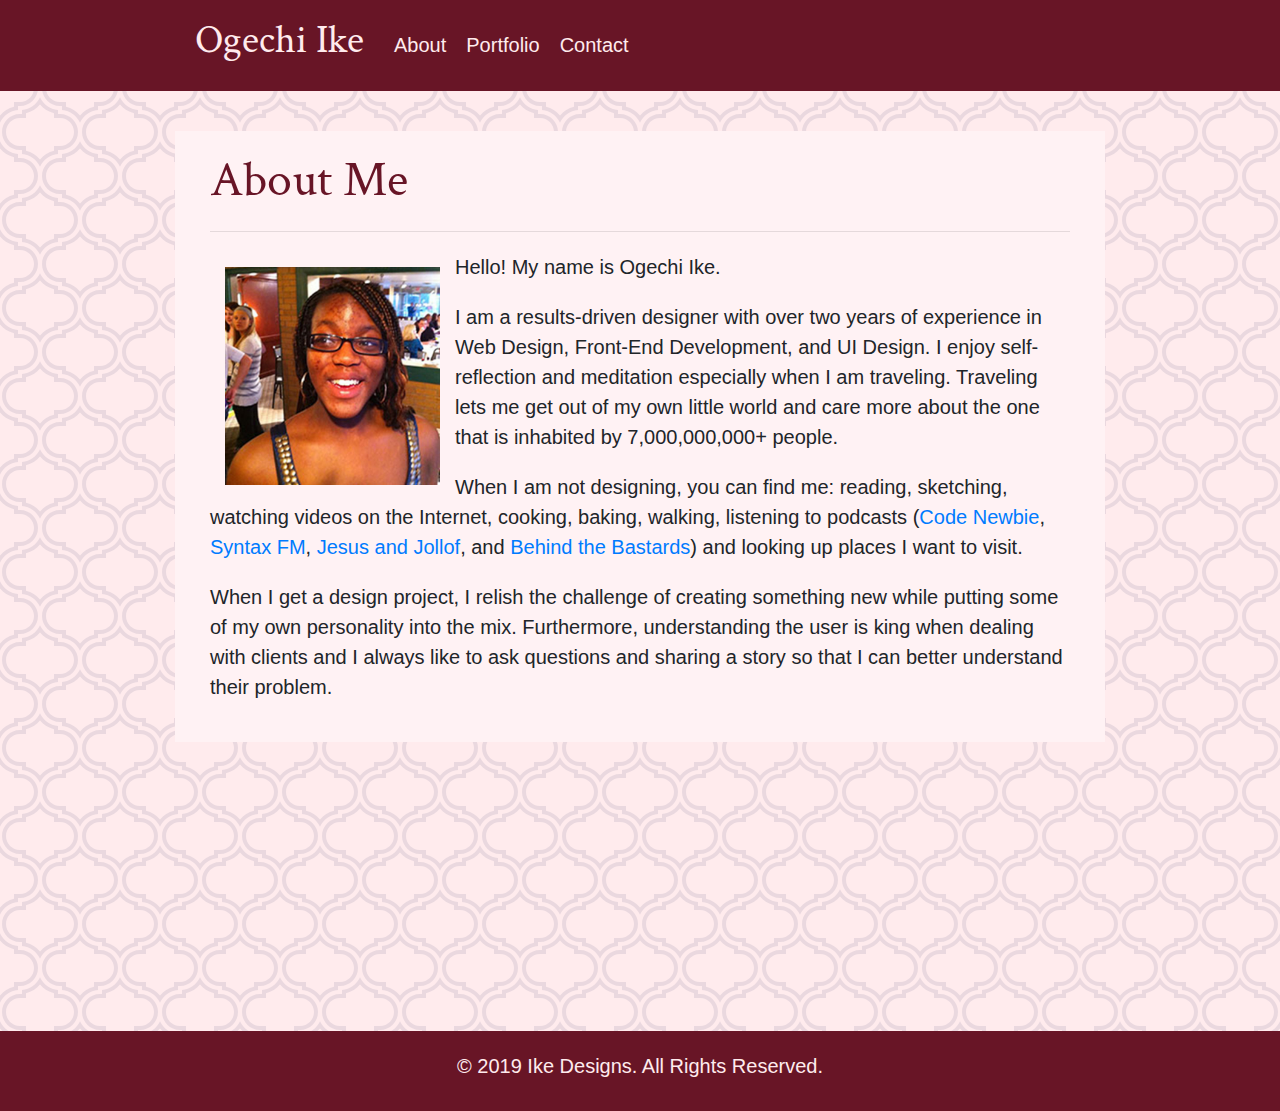
<file: index.html>
<!DOCTYPE html>
<html lang="en">

<head>
    <meta charset="UTF-8" />
    <meta name="viewport" content="width=device-width, initial-scale=1.0" />
    <meta http-equiv="X-UA-Compatible" content="ie=edge" />
    <link rel="stylesheet" href="https://stackpath.bootstrapcdn.com/bootstrap/4.3.1/css/bootstrap.min.css" integrity="sha384-ggOyR0iXCbMQv3Xipma34MD+dH/1fQ784/j6cY/iJTQUOhcWr7x9JvoRxT2MZw1T"
        crossorigin="anonymous" />
    <script src="https://code.jquery.com/jquery-3.3.1.slim.min.js" integrity="sha384-q8i/X+965DzO0rT7abK41JStQIAqVgRVzpbzo5smXKp4YfRvH+8abtTE1Pi6jizo"
        crossorigin="anonymous"></script>
    <script src="https://cdnjs.cloudflare.com/ajax/libs/popper.js/1.14.7/umd/popper.min.js" integrity="sha384-UO2eT0CpHqdSJQ6hJty5KVphtPhzWj9WO1clHTMGa3JDZwrnQq4sF86dIHNDz0W1"
        crossorigin="anonymous"></script>
    <script src="https://stackpath.bootstrapcdn.com/bootstrap/4.3.1/js/bootstrap.min.js" integrity="sha384-JjSmVgyd0p3pXB1rRibZUAYoIIy6OrQ6VrjIEaFf/nJGzIxFDsf4x0xIM+B07jRM"
        crossorigin="anonymous"></script>
    <link rel="stylesheet" href="./assets/css/style.css" />

    <title>About Me</title>
</head>

<body>
    <header>
        <div class="container">
            <nav class="navbar navbar-expand-lg navbar-light">
                <a class="navbar-brand" href="#">
                    <h2>Ogechi Ike</h2>
                </a>
                <button class="navbar-toggler" type="button" data-toggle="collapse" data-target="#navbarNav"
                    aria-controls="navbarNav" aria-expanded="false" aria-label="Toggle navigation">
                    <span class="navbar-toggler-icon"></span>
                </button>
                <div class="collapse navbar-collapse" id="navbarNav">
                    <ul class="navbar-nav">
                        <li class="nav-item">
                            <a class="nav-link" href="index.html">About </a>
                        </li>
                        <li class="nav-item">
                            <a class="nav-link" href="portfolio.html">Portfolio</a>
                        </li>
                        <li class="nav-item">
                            <a class="nav-link" href="contact.html">Contact</a>
                        </li>
                    </ul>
                </div>
            </nav>
        </div>
    </header>
    <div class="container main-site">

        <main class="flex-shrink-0">
            <div class="container">
                <div class="row">
                    <div class="wrapper">
                        <div class="col-sm-12">
                            <h1>About Me</h1>
                            <hr>
                            <img src="assets/images/profile.jpg" alt="Ogechi Ike" id="profile__img" />
                            <p>Hello! My name is Ogechi Ike.</p>
                            <p>
                                I am a results-driven designer with over two years of experience
                                in Web Design, Front-End Development, and UI Design. I enjoy
                                self-reflection and meditation especially when I am traveling.
                                Traveling lets me get out of my own little world and care more
                                about the one that is inhabited by 7,000,000,000+ people.
                            </p>
                            <p>
                                When I am not designing, you can find me: reading, sketching,
                                watching videos on the Internet, cooking, baking, walking,
                                listening to podcasts (<a target="_blank" href="https://www.codenewbie.org/podcast">Code
                                    Newbie</a>, <a target="_blank" href="https://syntax.fm/">Syntax FM</a>,
                                <a target="_blank" href="https://jesusandjollof.simplecast.fm/">Jesus and Jollof</a>,
                                and
                                <a target="_blank" href="https://www.behindthebastards.com/podcasts">Behind the
                                    Bastards</a>)
                                and looking up places I want to visit.
                            </p>
                            <p>
                                When I get a design project, I relish the challenge of creating
                                something new while putting some of my own personality into the
                                mix. Furthermore, understanding the user is king when dealing
                                with clients and I always like to ask questions and sharing a
                                story so that I can better understand their problem.
                            </p>
                        </div>
                    </div>

                </div>
            </div>
        </main>
    </div>
    <footer class="footer mt-auto py-3">
        <div class="container">
            <p>&copy; 2019 Ike Designs. All Rights Reserved.</p>
        </div>
    </footer>

</body>

</html>
</file>
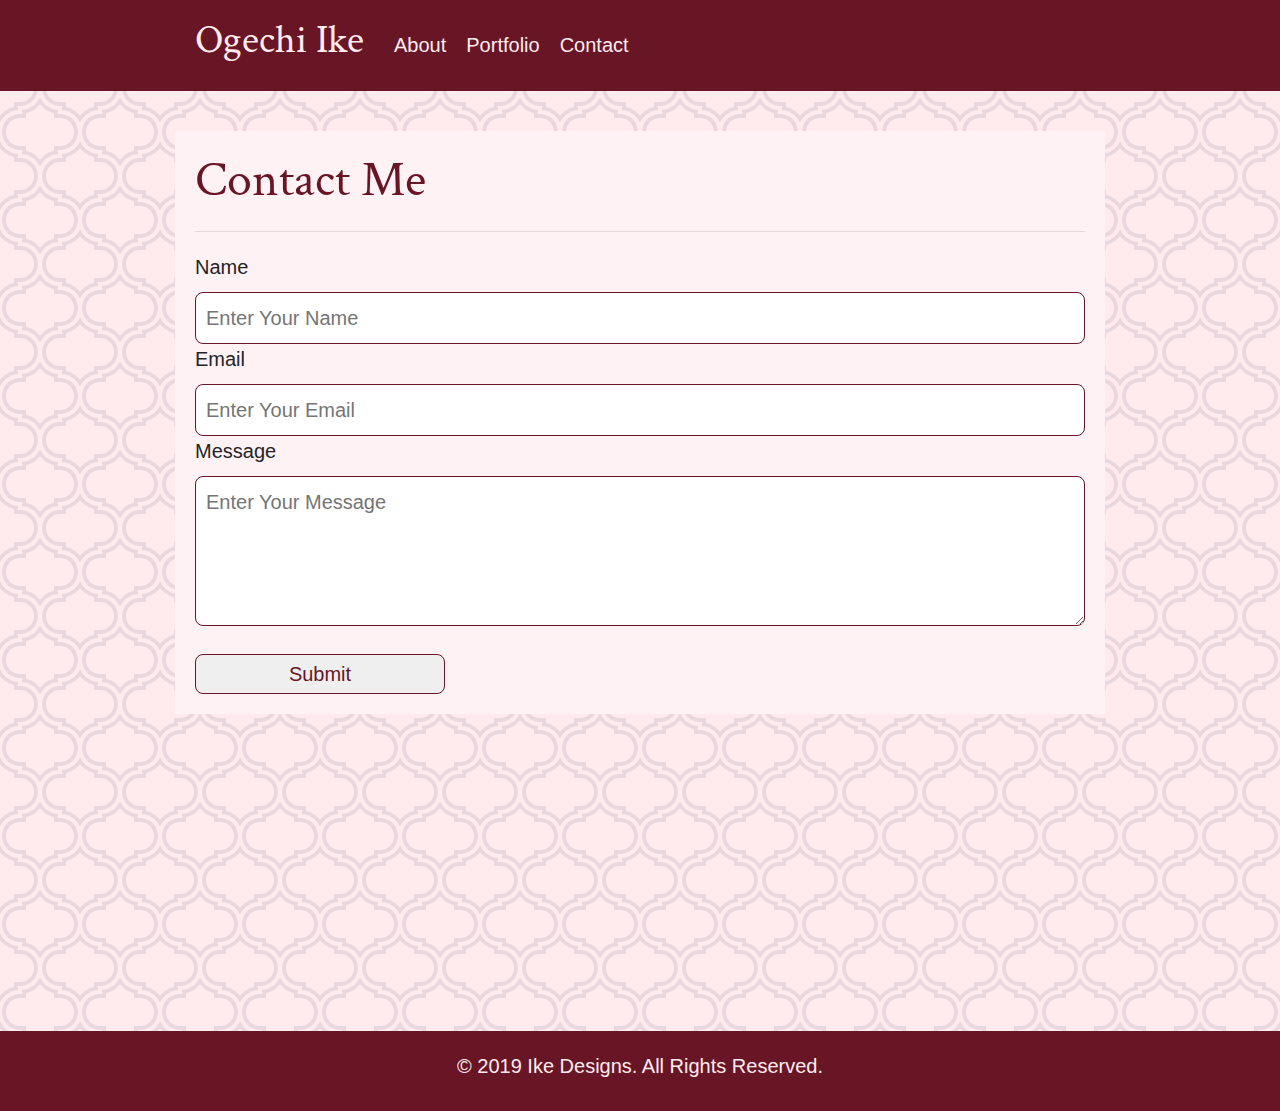
<file: contact.html>
<!DOCTYPE html>
<html lang="en">

<head>
    <meta charset="UTF-8">
    <meta name="viewport" content="width=device-width, initial-scale=1.0">
    <meta http-equiv="X-UA-Compatible" content="ie=edge">
    <link rel="stylesheet" href="https://stackpath.bootstrapcdn.com/bootstrap/4.3.1/css/bootstrap.min.css" integrity="sha384-ggOyR0iXCbMQv3Xipma34MD+dH/1fQ784/j6cY/iJTQUOhcWr7x9JvoRxT2MZw1T"
        crossorigin="anonymous">
    <script src="https://code.jquery.com/jquery-3.3.1.slim.min.js" integrity="sha384-q8i/X+965DzO0rT7abK41JStQIAqVgRVzpbzo5smXKp4YfRvH+8abtTE1Pi6jizo"
        crossorigin="anonymous"></script>
    <script src="https://cdnjs.cloudflare.com/ajax/libs/popper.js/1.14.7/umd/popper.min.js" integrity="sha384-UO2eT0CpHqdSJQ6hJty5KVphtPhzWj9WO1clHTMGa3JDZwrnQq4sF86dIHNDz0W1"
        crossorigin="anonymous"></script>
    <script src="https://stackpath.bootstrapcdn.com/bootstrap/4.3.1/js/bootstrap.min.js" integrity="sha384-JjSmVgyd0p3pXB1rRibZUAYoIIy6OrQ6VrjIEaFf/nJGzIxFDsf4x0xIM+B07jRM"
        crossorigin="anonymous"></script>
    <link rel="stylesheet" href="./assets/css/style.css">
    <title>Contact Me</title>
</head>

<body>
    <header>
        <div class="container">
            <nav class="navbar navbar-expand-lg navbar-light">
                <a class="navbar-brand" href="#">
                    <h2>Ogechi Ike</h2>
                </a>
                <button class="navbar-toggler" type="button" data-toggle="collapse" data-target="#navbarNav"
                    aria-controls="navbarNav" aria-expanded="false" aria-label="Toggle navigation">
                    <span class="navbar-toggler-icon"></span>
                </button>
                <div class="collapse navbar-collapse" id="navbarNav">
                    <ul class="navbar-nav">
                        <li class="nav-item">
                            <a class="nav-link" href="index.html">About</a>
                        </li>
                        <li class="nav-item">
                            <a class="nav-link" href="portfolio.html">Portfolio</a>
                        </li>
                        <li class="nav-item">
                            <a class="nav-link" href="contact.html">Contact</a>
                        </li>
                    </ul>
                </div>
            </nav>
        </div>

    </header>
    <main class="flex-shrink-0 main-site">
        <div class="container">
            <div class="wrapper">
                <h1 class="page__title">Contact Me </h1>
                <hr>
                <form action="">
                    <label for="name">Name</label> <br>
                    <input type="text" id="name" placeholder="Enter Your Name" tabindex="0"><br>
                    <label for="email">Email</label><br>
                    <input type="text" id="email" placeholder="Enter Your Email" tabindex="0"><br>
                    <label>Message</label><br>
                    <textarea name="message" id="message" tabindex="0" placeholder="Enter Your Message"></textarea><br>
                    <button type="submit" tabindex="0">Submit</button>
                </form>
            </div>

        </div>
    </main>
    <footer class="footer mt-auto py-3">
        <div class="container">
            <p>&copy; 2019 Ike Designs. All Rights Reserved.</p>
        </div>
    </footer>
</body>

</html>
</file>
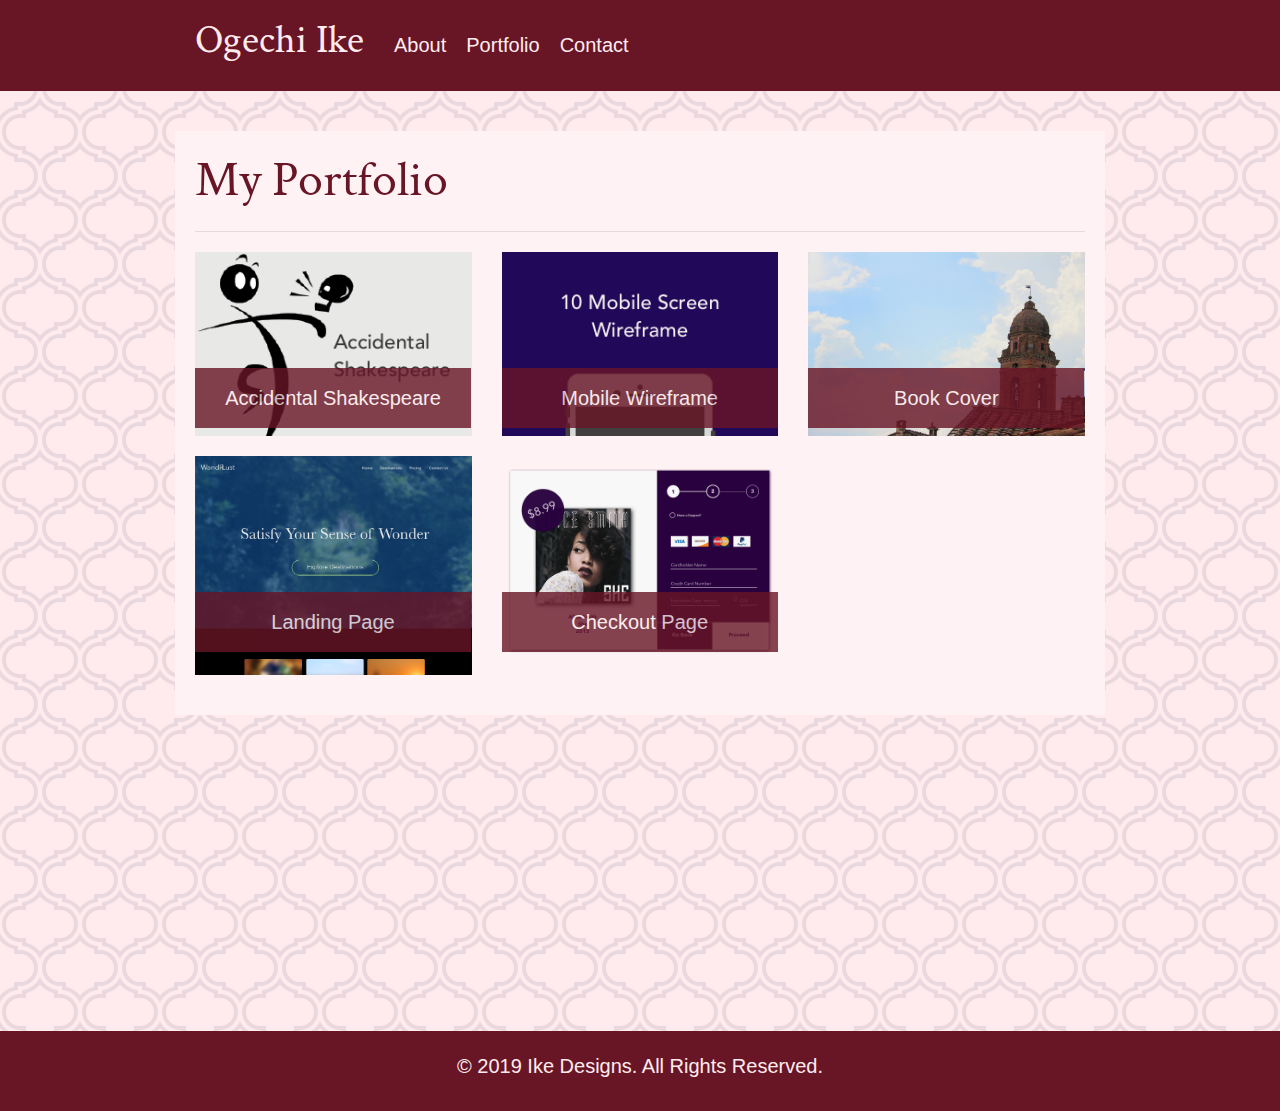
<file: portfolio.html>
<!DOCTYPE html>
<html lang="en">

<head>
    <meta charset="UTF-8">
    <meta name="viewport" content="width=device-width, initial-scale=1.0">
    <meta http-equiv="X-UA-Compatible" content="ie=edge">
    <link rel="stylesheet" href="https://stackpath.bootstrapcdn.com/bootstrap/4.3.1/css/bootstrap.min.css" integrity="sha384-ggOyR0iXCbMQv3Xipma34MD+dH/1fQ784/j6cY/iJTQUOhcWr7x9JvoRxT2MZw1T"
        crossorigin="anonymous">
    <script src="https://code.jquery.com/jquery-3.3.1.slim.min.js" integrity="sha384-q8i/X+965DzO0rT7abK41JStQIAqVgRVzpbzo5smXKp4YfRvH+8abtTE1Pi6jizo"
        crossorigin="anonymous"></script>
    <script src="https://cdnjs.cloudflare.com/ajax/libs/popper.js/1.14.7/umd/popper.min.js" integrity="sha384-UO2eT0CpHqdSJQ6hJty5KVphtPhzWj9WO1clHTMGa3JDZwrnQq4sF86dIHNDz0W1"
        crossorigin="anonymous"></script>
    <script src="https://stackpath.bootstrapcdn.com/bootstrap/4.3.1/js/bootstrap.min.js" integrity="sha384-JjSmVgyd0p3pXB1rRibZUAYoIIy6OrQ6VrjIEaFf/nJGzIxFDsf4x0xIM+B07jRM"
        crossorigin="anonymous"></script>
    <link rel="stylesheet" href="./assets/css/style.css">
    <title>Portfolio</title>
</head>

<body>
    <header>
        <div class="container">
            <nav class="navbar navbar-expand-lg navbar-light">
                <a class="navbar-brand" href="#">
                    <h2>Ogechi Ike</h2>
                </a>
                <button class="navbar-toggler" type="button" data-toggle="collapse" data-target="#navbarNav"
                    aria-controls="navbarNav" aria-expanded="false" aria-label="Toggle navigation">
                    <span class="navbar-toggler-icon"></span>
                </button>
                <div class="collapse navbar-collapse" id="navbarNav">
                    <ul class="navbar-nav">
                        <li class="nav-item">
                            <a class="nav-link" href="index.html">About </a>
                        </li>
                        <li class="nav-item">
                            <a class="nav-link" href="portfolio.html">Portfolio</a>
                        </li>
                        <li class="nav-item">
                            <a class="nav-link" href="contact.html">Contact</a>
                        </li>
                    </ul>
                </div>
            </nav>
        </div>

    </header>
    <main class="flex-shrink-0 main-site">
        <div class="container">
            <div class="wrapper">
                <h1>My Portfolio</h1>
                <hr>
                <div id="portfolio__gallery">
                    <div class="row">

                        <div class="col-sm-4">
                            <figure>
                                <a href="#">
                                    <img src="./assets/images/accidental_shakespeare.png" alt="Accidental Shakespeare">
                                    <figcaption>Accidental Shakespeare</figcaption>
                                </a>
                            </figure>
                        </div>
                        <div class="col-sm-4">
                            <figure>
                                <a href="#">
                                    <img src="./assets/images/mobile_wireframe.png" alt="Mobile Wireframe">
                                    <figcaption>Mobile Wireframe</figcaption>
                                </a>
                            </figure>
                        </div>
                        <div class="col-sm-4">
                            <figure>
                                <a href="#">
                                    <img src="./assets/images/book_cover.jpg" alt="Book Cover">
                                    <figcaption>Book Cover</figcaption>
                                </a>
                            </figure>
                        </div>
                    </div>
                    <div class="row">
                        <div class="col-sm-4">
                            <figure>
                                <a href="#">
                                    <img src="./assets/images/ui_003-landing_page.png" alt="Landing Page">
                                    <figcaption>Landing Page</figcaption>
                                </a>
                            </figure>
                        </div>
                        <div class="col-sm-4">
                            <figure>
                                <a href="#">
                                    <img src="./assets/images/ui_002-checkout_2.png" alt="Checkout Page">
                                    <figcaption>Checkout Page</figcaption>
                                </a>
                            </figure>
                        </div>

                    </div>
                </div>
            </div>


        </div>
    </main>
    <footer class="footer mt-auto py-3">
        <div class="container">
            <p>&copy; 2019 Ike Designs. All Rights Reserved.</p>
        </div>
    </footer>
</body>

</html>
</file>
<file: assets/css/style.css>
@import url('https://fonts.googleapis.com/css?family=Crimson+Text:700|Montserrat:300,500');

html,
body {
  height: 100%;
  font-size: 20px;
  background-color: #ffebed;
  background-image: url("data:image/svg+xml,%3Csvg width='80' height='88' viewBox='0 0 80 88' xmlns='http://www.w3.org/2000/svg'%3E%3Cpath d='M22 21.91V26h-2c-9.94 0-18 8.06-18 18 0 9.943 8.058 18 18 18h2v4.09c8.012.722 14.785 5.738 18 12.73 3.212-6.99 9.983-12.008 18-12.73V62h2c9.94 0 18-8.06 18-18 0-9.943-8.058-18-18-18h-2v-4.09c-8.012-.722-14.785-5.738-18-12.73-3.212 6.99-9.983 12.008-18 12.73zM54 58v4.696c-5.574 1.316-10.455 4.428-14 8.69-3.545-4.262-8.426-7.374-14-8.69V58h-5.993C12.27 58 6 51.734 6 44c0-7.732 6.275-14 14.007-14H26v-4.696c5.574-1.316 10.455-4.428 14-8.69 3.545 4.262 8.426 7.374 14 8.69V30h5.993C67.73 30 74 36.266 74 44c0 7.732-6.275 14-14.007 14H54zM42 88c0-9.94 8.06-18 18-18h2v-4.09c8.016-.722 14.787-5.738 18-12.73v7.434c-3.545 4.262-8.426 7.374-14 8.69V74h-5.993C52.275 74 46 80.268 46 88h-4zm-4 0c0-9.943-8.058-18-18-18h-2v-4.09c-8.012-.722-14.785-5.738-18-12.73v7.434c3.545 4.262 8.426 7.374 14 8.69V74h5.993C27.73 74 34 80.266 34 88h4zm4-88c0 9.943 8.058 18 18 18h2v4.09c8.012.722 14.785 5.738 18 12.73v-7.434c-3.545-4.262-8.426-7.374-14-8.69V14h-5.993C52.27 14 46 7.734 46 0h-4zM0 34.82c3.213-6.992 9.984-12.008 18-12.73V18h2c9.94 0 18-8.06 18-18h-4c0 7.732-6.275 14-14.007 14H14v4.696c-5.574 1.316-10.455 4.428-14 8.69v7.433z' fill='%239C92AC' fill-opacity='0.21' fill-rule='evenodd'/%3E%3C/svg%3E");
}

header,
footer {
  background-color: #681526;
  color: #ffebed;
}

.navbar-brand h2,
.navbar-light .navbar-nav .nav-link {
  color: #ffebed;
  transition: 0.25s;
}

.navbar-light .navbar-nav .nav-link:hover {
  color: #ffebed;
  font-size: 24px;
  transition: 0.25s;
}

#profile__img {
  width: 25%;
  float: left;
  margin: 15px;
}

h1,
h2 {
  font-family: 'Crimson Text', 'Times New Roman', Times, serif;
}

h1 {
  color: #681526;
}

.main-site {
  margin-top: 40px;
  display: flex;
  flex-direction: column;
  height: 100vh;
}

.wrapper {
  background-color: #fff2f4;
  padding: 20px;
}

.flex-shrink-0 {
  flex: 1;
}

p,
a,
label,
input,
textarea {
  font-size: 20px;
}

input,
textarea {
  width: 100%;
  border-radius: 8px;
  padding: 10px;
  border: 1.5px solid #681526;
}

textarea {
  height: 150px;
}

button[type='submit'] {
  width: 250px;
  height: 40px;
  border: 1.5px solid #681526;
  color: #681526;
  border-radius: 8px;
  margin-top: 20px;
  transition: 0.25s;
}

button[type='submit']:hover {
  background-color: #681526;
  color: #ffebed;
  transition: 0.25s;
}

footer {
  bottom: 0;
  right: 0;
  width: 100%;
  text-align: center;
  height: 80px;
}

#portfolio__gallery img {
  width: 100%;
}

figure {
  transition: 0.25s;
}

figure:hover {
  transition: 0.25s;
  transform: scale(1.2);
}

figcaption:hover {
  width: 100%;
}

.container {
  max-width: 960px;
}

figure a figcaption {
  text-decoration: none;
  text-align: center;
  position: absolute;
  top: 57%;
  background-color: #681526;
  width: 90%;
  padding: 15px;
  color: #ffebed;
  opacity: 0.8;
}

figure a figcaption:hover {
  width: 100%;
}

@media screen and (max-width: 600px) {
  .main-site {
    height: 200%;
  }

  footer {
    height: 120px;
  }

  #profile__img {
    width: 50%;
  }
}
</file>
